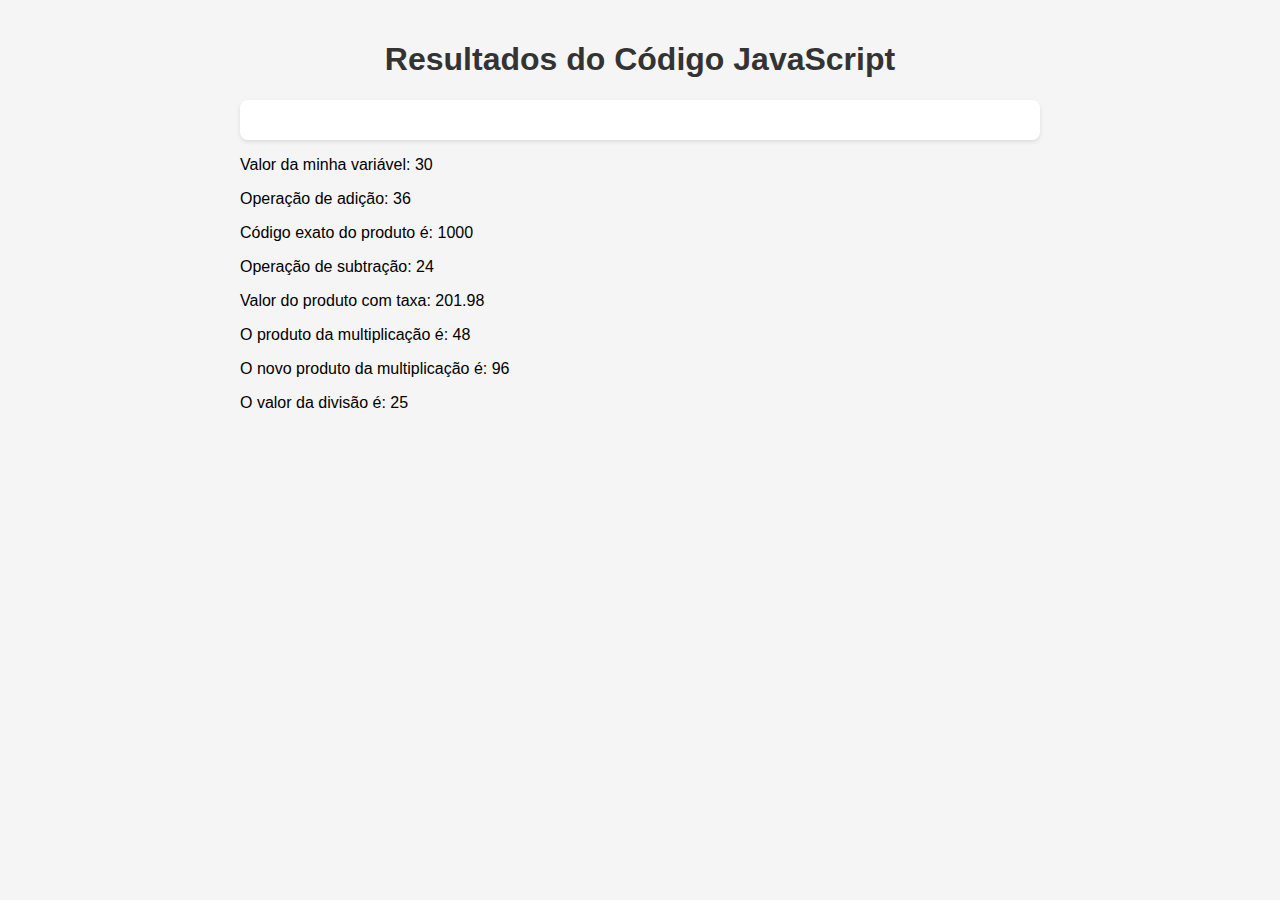
<file: Curso1/aula1/index.html>
<!DOCTYPE html>
<html lang="PT-BR">
<head>
    <meta charset="UTF-8">
    <meta name="viewport" content="width=device-width, initial-scale=1.0">
    <title>Meu Código JavaScript</title>
    <link rel="stylesheet" href="./src/css/style.css">
</head>
<body>
    <h1>Resultados do Código JavaScript</h1>
    <div id="resultados"></div>
    <script src="./src/js/aula1.js"></script>
</body>
</html>
</file>
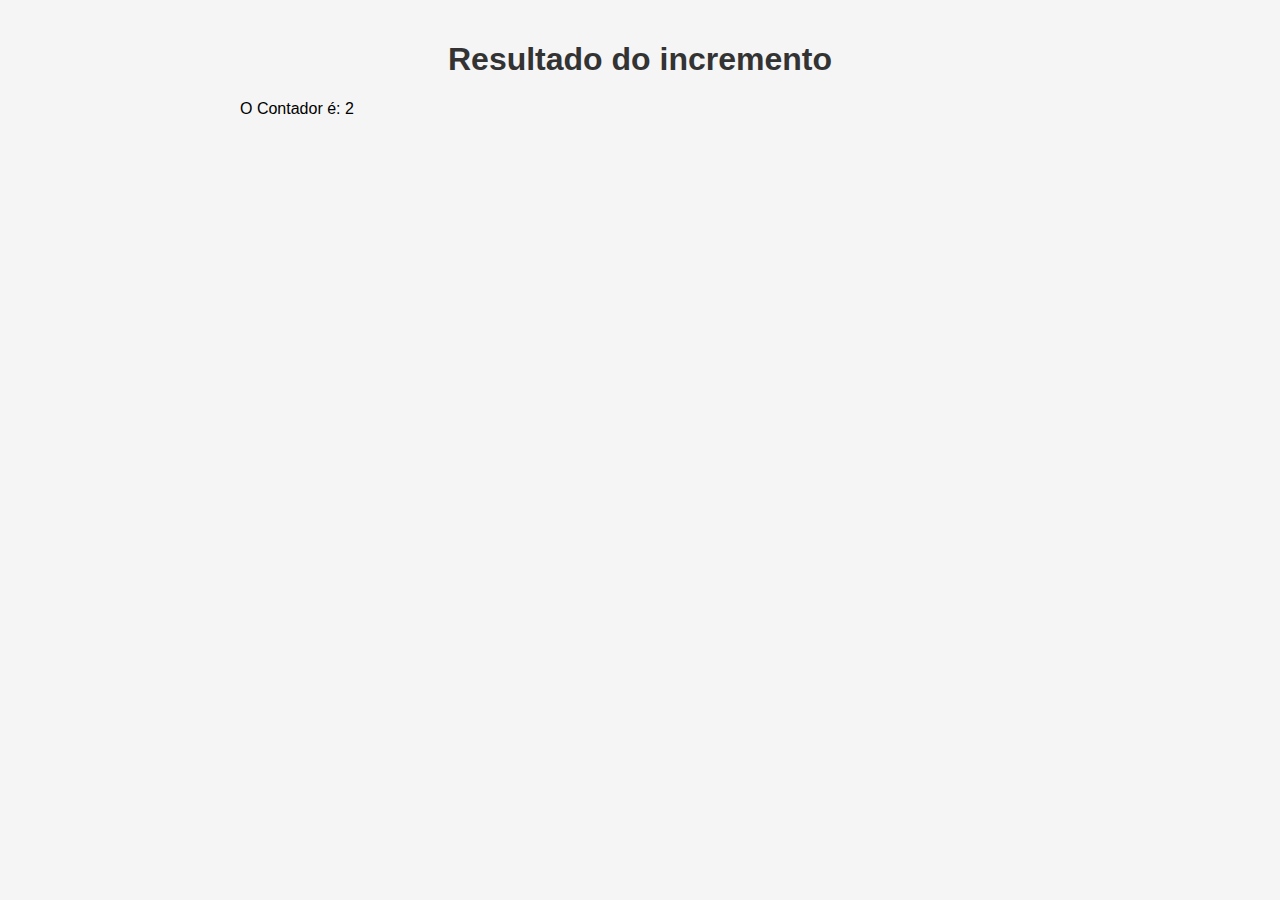
<file: Curso1/aula2/src/index.html>
<!DOCTYPE html>
<html lang="en">
<head>
    <meta charset="UTF-8">
    <meta name="viewport" content="width=device-width, initial-scale=1.0">
    <title>Document</title>
    <link rel="stylesheet" href="./css/stye.css">
</head>
<body>
    <h1>Resultado do incremento</h1>
    <div id="resultado"></div>
    <script src="./js/script.js"></script>
</body>
</html>
</file>
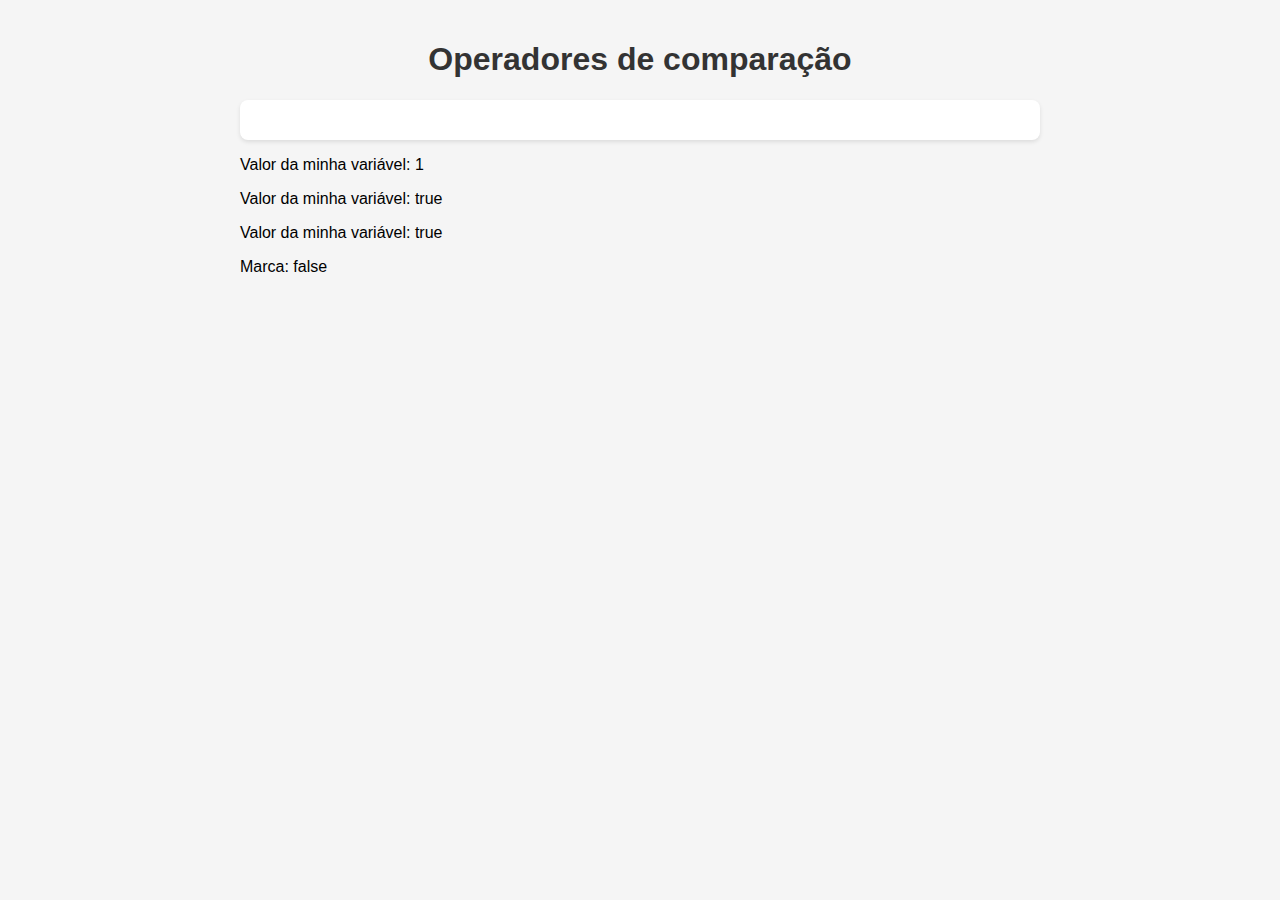
<file: Curso1/aula3/src/index.html>
<!DOCTYPE html>
<html lang="en">
<head>
    <meta charset="UTF-8">
    <meta name="viewport" content="width=device-width, initial-scale=1.0">
    <title>Document</title>
    <link rel="stylesheet" href="./css/style.css">
</head>
<body>
    <h1>Operadores de comparação</h1>
    <div id="resultados"></div>
    <script src="./js/script.js"></script>
</body>
</html>
</file>
<file: Curso1/aula1/src/css/style.css>
body {
    font-family: Arial, sans-serif;
    max-width: 800px;
    margin: 0 auto;
    padding: 20px;
    background-color: #f5f5f5;
}

h1 {
    color: #333;
    text-align: center;
}

#resultados {
    background-color: white;
    padding: 20px;
    border-radius: 8px;
    box-shadow: 0 2px 4px rgba(0,0,0,0.1);
}

#resultados p {
    padding: 8px;
    margin: 5px 0;
    border-left: 4px solid #007bff;
    background-color: #f8f9fa;
}
</file>
<file: Curso1/aula2/src/css/stye.css>
body {
    font-family: Arial, sans-serif;
    max-width: 800px;
    margin: 0 auto;
    padding: 20px;
    background-color: #f5f5f5;
}

h1 {
    color: #333;
    text-align: center;
}

#resultados {
    background-color: white;
    padding: 20px;
    border-radius: 8px;
    box-shadow: 0 2px 4px rgba(0,0,0,0.1);
}

#resultados p {
    padding: 8px;
    margin: 5px 0;
    border-left: 4px solid #007bff;
    background-color: #f8f9fa;
}
</file>
<file: Curso1/aula3/src/css/style.css>
body {
    font-family: Arial, sans-serif;
    max-width: 800px;
    margin: 0 auto;
    padding: 20px;
    background-color: #f5f5f5;
}

h1 {
    color: #333;
    text-align: center;
}

#resultados {
    background-color: white;
    padding: 20px;
    border-radius: 8px;
    box-shadow: 0 2px 4px rgba(0,0,0,0.1);
}

#resultados p {
    padding: 8px;
    margin: 5px 0;
    border-left: 4px solid #007bff;
    background-color: #f8f9fa;
}
</file>
